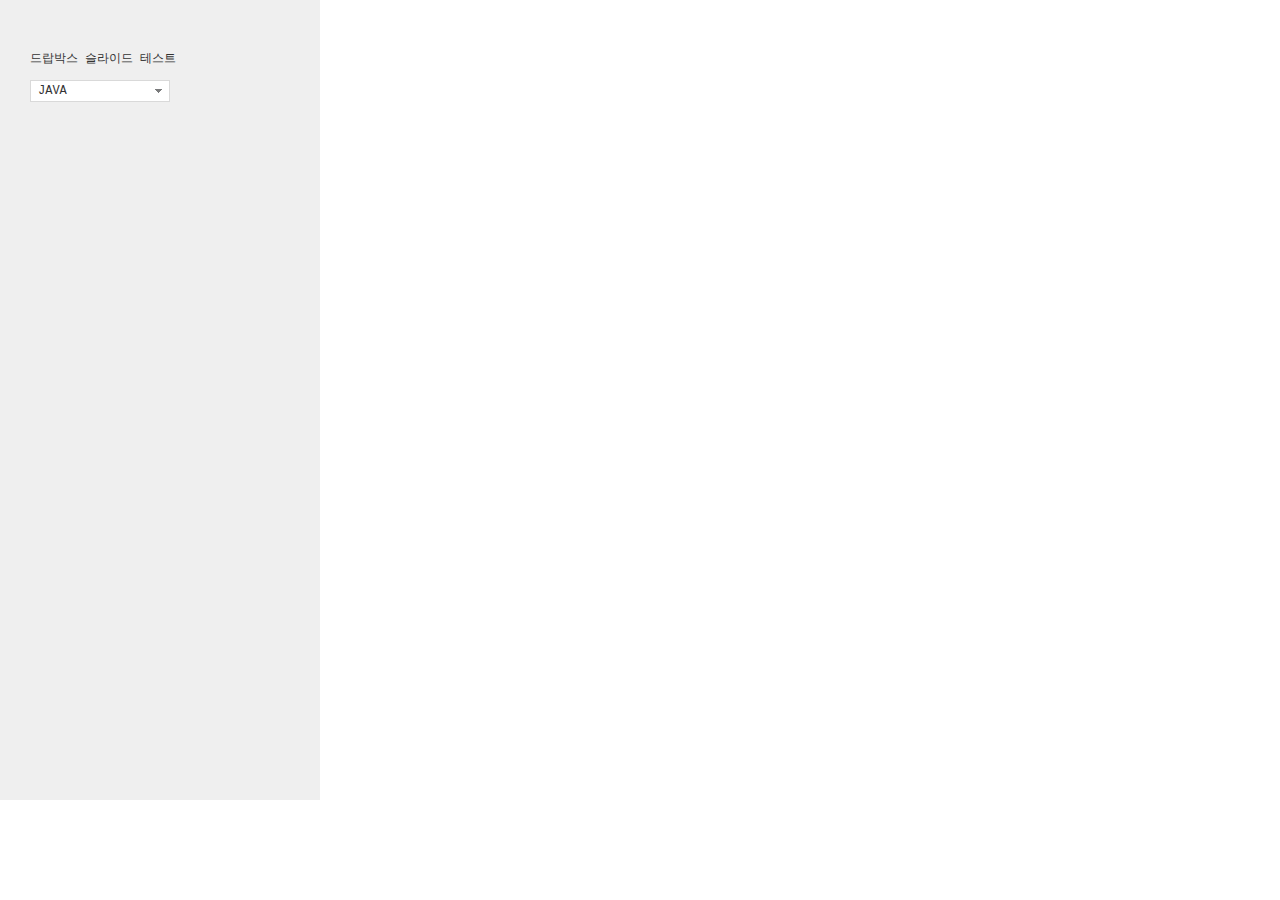
<file: index.html>
<!DOCTYPE html>
<html>
<head>
	<meta charset="utf-8">
	<meta http-equiv="X-UA-Compatible" content="IE=edge">
	<title>slideView</title>
	<link rel="stylesheet" href="Framework/afc/style/afc.css"/>
	<link rel="stylesheet" href="Framework/afc/style/comp.css"/>
	<link rel="stylesheet" href="Framework/afc/style/basicStyle.css"/>
	<link rel="stylesheet" href="Framework/afc/style/jquery-ui.css"/>

	<link rel="stylesheet" href="Template/slideViewApp_global.css"/>
	<link rel="stylesheet" href="Template/style.css"/>

	<script>
	//Electron 과 추가 라이브러리(예, jQuery 등) 와의 충돌 방지
	window.nodeRequire = window.require;
	delete window.require;
	delete window.exports;
    delete window.module;

var PROJECT_OPTION = 
{
    "build": {
        "bridgeName": "none",
        "frwLoadOption": "inTimeLoad"
    },
    "general": {
        "autoScale": false,
        "phoneDocWidth": 0,
        "tabletDocWidth": 0,
        "queryFormat": "qry",
        "scaleVal": 1,
        "userScalable": false,
        "tabletMinWidth": 500
    },
    "unitUrl": ""
};
    </script>

	<script defer src="Framework/afc/library/jquery-core.js"></script>
	<script defer src="Framework/afc/library/jquery-ui.js"></script>
	<script defer src="Framework/afc/library/jquery.ui.touch-punch.js"></script>
	<script defer src="Framework/afc/library/ARect.js"></script>
	<script defer src="Framework/afc/library/AUtil.js"></script>
	<script defer src="Framework/afc/library/afc.js"></script>
	<script defer src="Framework/afc/library/TabKeyController.js"></script>
	<script defer src="Framework/afc/library/PosUtil.js"></script>
	<script defer src="Framework/afc/component/AComponent.js"></script>
	<script defer src="Framework/afc/component/ADropBox.js"></script>
	<script defer src="Framework/afc/component/AView.js"></script>
	<script defer src="Framework/afc/component/AFloat.js"></script>
	<script defer src="Framework/afc/component/AContainer.js"></script>
	<script defer src="Framework/afc/component/AWindow.js"></script>
	<script defer src="Framework/afc/component/APage.js"></script>
	<script defer src="Framework/afc/component/AApplication.js"></script>
	<script defer src="Framework/afc/event/AEvent.js"></script>

	
	<script defer src="Library/ExADropBox.js"></script>

	<script defer src="Source/slideViewApp.js"></script>

</head>
<body class="_global_style_ global_resp">
</body>
</html>
</file>
<file: Framework/afc/style/afc.css>
body
{
	margin: 0px;
	padding: 0px;
	/*-webkit-user-select: none;*/
	-webkit-touch-callout: none;
	-webkit-tap-highlight-color:rgba(0,0,0,0);
   	-webkit-focus-ring-color:rgba(0, 0, 0, 0);
	
	/*background:transparent !important;*/
	/*overflow: auto;*/
}

span, button
{
	-webkit-touch-callout: none;
	/*-webkit-user-select: none;*/
	/*-webkit-tap-highlight-color:rgba(0,0,0,0);*/
   	/*-webkit-focus-ring-color:rgba(0, 0, 0, 0);*/
	-webkit-focus-ring-color: transparent;
	-webkit-tap-highlight-color: transparent;
}

button
{
	font-size: inherit;
	font-family: inherit;
}

input, textarea
{
	-webkit-user-modify: read-write-plaintext-only;
	-webkit-tap-highlight-color: transparent;
	font-size: inherit;
	font-family: inherit;
}


input[type="checkbox"]
{
    cursor: default;
}

input[type="radio"]
{
    cursor: default;
}


/*
*:focus
{
	outline: none;
}
*/

/*
#page_navigator, #page_navigator button 
{
	font-size: 14px;
}
*/



/*------------------------------------------------------*/
.slide-in-left
{
	position: absolute;
	animation: slideLeftIn 300ms;
	animation-fill-mode:both;
	-webkit-animation: slideLeftIn 300ms;
	-webkit-animation-fill-mode:both;
}
.slide-out-left
{
	position: absolute;
	animation: slideLeftOut 300ms;
	animation-fill-mode:both;
	-webkit-animation: slideLeftOut 300ms;
	-webkit-animation-fill-mode:both;
}

.slide-in-right
{
	position: absolute;
	animation: slideRightIn 300ms;
	animation-fill-mode:both;
	-webkit-animation: slideRightIn 300ms;
	-webkit-animation-fill-mode:both;
}
.slide-out-right
{
	position: absolute;
	animation: slideRightOut 300ms;
	animation-fill-mode:both;
	-webkit-animation: slideRightOut 300ms;
	-webkit-animation-fill-mode:both;
}
/*--------------------------------------------------*/

.slide-in-up
{
	-webkit-animation: slideUpIn 0.001s;
	-webkit-animation-fill-mode:both;
}
.slide-out-up
{
	-webkit-animation: slideUpOut 0.001s;
	-webkit-animation-fill-mode:both;
}

.left-menu-in
{
    -webkit-animation: leftMenuIn 0.5s ease;
    -webkit-animation-fill-mode:both;
}

.left-menu-out
{
    -webkit-animation: leftMenuOut 0.5s 1 ease;
    -webkit-animation-fill-mode:both;
}

.right-recent-in
{
    -webkit-animation: rightRecentIn 0.5s 1 ease;
    -webkit-animation-fill-mode:both;
}

.show-toast
{
    -webkit-animation: showToast 2s;
    -webkit-animation-fill-mode:both;
}


.show-toast1
{
    -webkit-animation: showToast 1s;
    -webkit-animation-fill-mode:both;
}
.show-toast2
{
    -webkit-animation: showToast 2s;
    -webkit-animation-fill-mode:both;
}
.show-toast3
{
    -webkit-animation: showToast 3s;
    -webkit-animation-fill-mode:both;
}
.show-toast4
{
    -webkit-animation: showToast 4s;
    -webkit-animation-fill-mode:both;
}
.show-toast5
{
    -webkit-animation: showToast 5s;
    -webkit-animation-fill-mode:both;
}
.show-toast6
{
    -webkit-animation: showToast 6s;
    -webkit-animation-fill-mode:both;
}

.rotate_img_turn
{
    -webkit-animation: roateImg_turn 0.5s;
	 -webkit-animation-fill-mode:both;
}

.rotate_img_return
{
    -webkit-animation: roateImg_return 0.5s;
    -webkit-animation-fill-mode:both;
}

.slide-out-right-img
{
	-webkit-animation: slideRightOutImg 2s;
	-webkit-animation-fill-mode:both;
}

.slide-in-right-img
{
	-webkit-animation: slideRightInImg 2s;
	-webkit-animation-fill-mode:both;
}

.anim0
{
    -webkit-animation: animF0 2s;
    -webkit-animation-fill-mode:both;
}

@-webkit-keyframes animF0
{
	from { 
			-webkit-transform: translateX(-100%);
			opacity: 0.0;
		 }
	to   { 
			-webkit-transform: translateX(0%);
			opacity: 1.0;
	     }
}

@-webkit-keyframes slideRightOutImg
{
	from { 
			-webkit-transform: translateX(100%);
			opacity: 0.0;
		 }
	to   { 
			-webkit-transform: translateX(0%);
			opacity: 1.0;
	     }
}

@-webkit-keyframes slideRightInImg
{
	from { 
			-webkit-transform: translateX(0%);
			opacity: 1.0;
		 }
	to   { 
			-webkit-transform: translateX(100%);
			opacity: 0.0;
	     }
}


/*animation key frames*/

@-webkit-keyframes roateImg_turn
{
	from { -webkit-transform: rotate(0deg); }
	to { -webkit-transform: rotate(90deg); }
}

@-webkit-keyframes roateImg_return
{
    from { -webkit-transform: rotate(90deg); }
	to { -webkit-transform: rotate(0deg); }
}

/*------------------------------------------------------*/
@-webkit-keyframes slideLeftIn
{
	from { -webkit-transform: translateX(100%); }
	to { -webkit-transform: translateX(0%); }
}
@-webkit-keyframes slideLeftOut
{
	from { -webkit-transform: translateX(0%); }
	to { -webkit-transform: translateX(-100%); }
}

@-webkit-keyframes slideRightIn
{
	from { -webkit-transform: translateX(-100%); }
	to { -webkit-transform: translateX(0%); }
}

@-webkit-keyframes slideRightOut
{
	from { -webkit-transform: translateX(0%); }
	to { -webkit-transform: translateX(100%); }
}

@keyframes slideLeftIn
{
	from {transform: translateX(100%); }
	to { transform: translateX(0%); }
}
@keyframes slideLeftOut
{
	from { transform: translateX(0%); }
	to { transform: translateX(-100%); }
}

@keyframes slideRightIn
{
	from { transform: translateX(-100%); }
	to { transform: translateX(0%); }
}

@keyframes slideRightOut
{
	from { transform: translateX(0%); }
	to { transform: translateX(100%); }
}

/*------------------------------------------------------*/

@-webkit-keyframes slideUpIn
{
	from { -webkit-transform: translateY(0%); z-index: 2; }
	to { -webkit-transform: translateY(-104%); }
	
	/*from { top: 40px; z-index: 2; }*/
	/*to { top: 0px; }*/
}
@-webkit-keyframes slideUpOut
{
	
	from { -webkit-transform: translateY(-104%); z-index: 1; }
	to { -webkit-transform: translateY(-204%); }
	
	/*from { top: 0px; z-index: 1; }*/
	/*to { top: -40px; }*/
}

@-webkit-keyframes leftMenuIn{
    0%{
        -webkit-transform: translate(-95%);
		opacity: 0.0;
    }
    100%{
        -webkit-transform: translate(0%);
        opacity: 1.0;
    }
}

@-webkit-keyframes leftMenuOut{
    0%{
        -webkit-transform: translate(0%);
		opacity: 1.0;
    }
    100%{
        -webkit-transform: translate(-95%);
        opacity: 0.0;
    }
}

@-webkit-keyframes rightRecentIn{
    0%{
        -webkit-transform: translate(200px);
		opacity: 0.0;
    }
    100%{
        -webkit-transform: translate(0px);
        opacity: 1.0;
    }
}

@-webkit-keyframes showToast{
      0%{ opacity: 0.0; }
     25%{ opacity: 1.0; }
     75%{ opacity: 1.0; }
    100%{ opacity: 0.0; }
}

/*
.ellipsis 
{
    overflow: hidden;
    white-space: nowrap;
    text-overflow: ellipsis;
}

.multi-ellipsis
*/ 
.ellipsis
{
    overflow: hidden;
    text-overflow: ellipsis;
    display: -webkit-box;
   	/*-webkit-line-clamp: 1; */
   	-webkit-box-orient: vertical;
   	word-wrap: break-word;
}

/* indicator css */

.loader-wrap
{
	position: absolute;
    width : 100%;
	height : 100%;
	display: -webkit-flex;
	display: -ms-inline-flex;
	display: inline-flex;
	-webkit-align-items:center;
	-ms-align-items:center;
	align-items:center;
	background : transparent;
	z-index : 2147483647;
}

.loader {
	margin: auto;
	text-indent: -9999em;
	border-top: 3px solid rgba(166, 166, 166, 0.2);
	border-right: 3px solid rgba(166, 166, 166, 0.2);
	border-bottom: 3px solid rgba(166, 166, 166, 0.2);
	border-left: 3px solid blue;
	-webkit-transform: translateZ(0);
	-ms-transform: translateZ(0);
	transform: translateZ(0);
	-webkit-animation: load8 1.1s infinite linear;
	animation: load8 1.1s infinite linear;
	position: absolute;
	left: 50%;
	top: 50%;
	margin-left: -13px;
	margin-top: -13px;
}
.loader,
.loader:after {
	border-radius: 50%;
	width: 20px;
	height: 20px;
}
@-webkit-keyframes load8 {
  0% {
    -webkit-transform: rotate(0deg);
    transform: rotate(0deg);
  }
  100% {
    -webkit-transform: rotate(360deg);
    transform: rotate(360deg);
  }
}
@keyframes load8 {
  0% {
    -webkit-transform: rotate(0deg);
    transform: rotate(0deg);
  }
  100% {
    -webkit-transform: rotate(360deg);
    transform: rotate(360deg);
  }
}


/* indicator css2 */
.loadspin-box {
 position: absolute;
 margin: auto;
 left: 0;
 top: 0;
 bottom: 0;
 right: 0;
 width: 15px;
 height: 15px;
 border-radius: 100%;
 box-shadow: 15px 15px rgb(79,77,73), -15px 15px rgb(223,223,223), -15px -15px rgb(79,77,73), 15px -15px rgb(223,223,223);
  -webkit-box-shadow: 15px 15px rgb(79,77,73), -15px 15px rgb(223,223,223), -15px -15px rgb(79,77,73), 15px -15px rgb(223,223,223);
 animation: loadspin ease infinite 4.6s;
  -webkit-animation: loadspin ease infinite 4.6s;
}

 

@keyframes loadspin {
 0%,
 100% {
  box-shadow: 15px 15px rgb(79,77,73), -15px 15px rgb(223,223,223), -15px -15px rgb(79,77,73), 15px -15px rgb(223,223,223);
 }
 25% {
  box-shadow: -15px 15px rgb(223,223,223), -15px -15px rgb(79,77,73), 15px -15px rgb(223,223,223), 15px 15px rgb(79,77,73);
 }
 50% {
  box-shadow: -15px -15px rgb(79,77,73), 15px -15px rgb(223,223,223), 15px 15px rgb(79,77,73), -15px 15px rgb(223,223,223);
 }
 75% {
  box-shadow: 15px -15px #dfdfdf, 15px 15px #4f4d49, -15px 15px #dfdfdf, -15px -15px #4f4d49;
 }
}

@-webkit-keyframes loadspin {
 0%,
 100% {
  box-shadow: 15px 15px rgb(79,77,73), -15px 15px rgb(223,223,223), -15px -15px rgb(79,77,73), 15px -15px rgb(223,223,223);
 }
 25% {
  box-shadow: -15px 15px rgb(223,223,223), -15px -15px rgb(79,77,73), 15px -15px rgb(223,223,223), 15px 15px rgb(79,77,73);
 }
 50% {
  box-shadow: -15px -15px rgb(79,77,73), 15px -15px rgb(223,223,223), 15px 15px rgb(79,77,73), -15px 15px rgb(223,223,223);
 }
 75% {
  box-shadow: 15px -15px #dfdfdf, 15px 15px #4f4d49, -15px 15px #dfdfdf, -15px -15px #4f4d49;
 }
}


/* common style */

.sys_border_cyan
{
	border: 1px solid cyan;
}

.sys_box_shadow
{
	box-shadow: 0 -4px 8px 0 rgba(0,0,0,0.2), 0 8px 20px 0 rgba(0, 0, 0, 0.19);
}

/* RefreshIndicator */
@keyframes pull-to-refresh-material-rotate {
	100% {
		transform: rotate(360deg);
	}
}

@keyframes pull-to-refresh-material-dash {
	0% {
		stroke-dasharray: 1, 200;
		stroke-dashoffset: 0;
	}
	50% {
		stroke-dasharray: 89, 200;
		stroke-dashoffset: -35px;
	}
	100% {
		stroke-dasharray: 89, 200;
		stroke-dashoffset: -124px;
	}
}

.loader_type2 {
	margin: auto;
	font-size: 25px;
	width: 1em;
	height: 1em;
	border-radius: 50%;
	position: absolute;
	-webkit-animation: load5 1.1s infinite ease;
	animation: load5 1.1s infinite ease;
	-webkit-transform: translateZ(0) scale(0.5);
	-ms-transform: translateZ(0) scale(0.5);
	transform: translateZ(0) scale(0.5);
	left: 0;
	top: 0;
	bottom: 0;
	right: 0;
  }
  @-webkit-keyframes load5 {
	0%,
	100% {
	  box-shadow: 0em -2.6em 0em 0em #464646, 1.8em -1.8em 0 0em rgba(70,70,70, 0.2), 2.5em 0em 0 0em rgba(70,70,70, 0.2), 1.75em 1.75em 0 0em rgba(70,70,70, 0.2), 0em 2.5em 0 0em rgba(70,70,70, 0.2), -1.8em 1.8em 0 0em rgba(70,70,70, 0.2), -2.6em 0em 0 0em rgba(70,70,70, 0.5), -1.8em -1.8em 0 0em rgba(70,70,70, 0.7);
	}
	12.5% {
	  box-shadow: 0em -2.6em 0em 0em rgba(70,70,70, 0.7), 1.8em -1.8em 0 0em #464646, 2.5em 0em 0 0em rgba(70,70,70, 0.2), 1.75em 1.75em 0 0em rgba(70,70,70, 0.2), 0em 2.5em 0 0em rgba(70,70,70, 0.2), -1.8em 1.8em 0 0em rgba(70,70,70, 0.2), -2.6em 0em 0 0em rgba(70,70,70, 0.2), -1.8em -1.8em 0 0em rgba(70,70,70, 0.5);
	}
	25% {
	  box-shadow: 0em -2.6em 0em 0em rgba(70,70,70, 0.5), 1.8em -1.8em 0 0em rgba(70,70,70, 0.7), 2.5em 0em 0 0em #464646, 1.75em 1.75em 0 0em rgba(70,70,70, 0.2), 0em 2.5em 0 0em rgba(70,70,70, 0.2), -1.8em 1.8em 0 0em rgba(70,70,70, 0.2), -2.6em 0em 0 0em rgba(70,70,70, 0.2), -1.8em -1.8em 0 0em rgba(70,70,70, 0.2);
	}
	37.5% {
	  box-shadow: 0em -2.6em 0em 0em rgba(70,70,70, 0.2), 1.8em -1.8em 0 0em rgba(70,70,70, 0.5), 2.5em 0em 0 0em rgba(70,70,70, 0.7), 1.75em 1.75em 0 0em #464646, 0em 2.5em 0 0em rgba(70,70,70, 0.2), -1.8em 1.8em 0 0em rgba(70,70,70, 0.2), -2.6em 0em 0 0em rgba(70,70,70, 0.2), -1.8em -1.8em 0 0em rgba(70,70,70, 0.2);
	}
	50% {
	  box-shadow: 0em -2.6em 0em 0em rgba(70,70,70, 0.2), 1.8em -1.8em 0 0em rgba(70,70,70, 0.2), 2.5em 0em 0 0em rgba(70,70,70, 0.5), 1.75em 1.75em 0 0em rgba(70,70,70, 0.7), 0em 2.5em 0 0em #464646, -1.8em 1.8em 0 0em rgba(70,70,70, 0.2), -2.6em 0em 0 0em rgba(70,70,70, 0.2), -1.8em -1.8em 0 0em rgba(70,70,70, 0.2);
	}
	62.5% {
	  box-shadow: 0em -2.6em 0em 0em rgba(70,70,70, 0.2), 1.8em -1.8em 0 0em rgba(70,70,70, 0.2), 2.5em 0em 0 0em rgba(70,70,70, 0.2), 1.75em 1.75em 0 0em rgba(70,70,70, 0.5), 0em 2.5em 0 0em rgba(70,70,70, 0.7), -1.8em 1.8em 0 0em #464646, -2.6em 0em 0 0em rgba(70,70,70, 0.2), -1.8em -1.8em 0 0em rgba(70,70,70, 0.2);
	}
	75% {
	  box-shadow: 0em -2.6em 0em 0em rgba(70,70,70, 0.2), 1.8em -1.8em 0 0em rgba(70,70,70, 0.2), 2.5em 0em 0 0em rgba(70,70,70, 0.2), 1.75em 1.75em 0 0em rgba(70,70,70, 0.2), 0em 2.5em 0 0em rgba(70,70,70, 0.5), -1.8em 1.8em 0 0em rgba(70,70,70, 0.7), -2.6em 0em 0 0em #464646, -1.8em -1.8em 0 0em rgba(70,70,70, 0.2);
	}
	87.5% {
	  box-shadow: 0em -2.6em 0em 0em rgba(70,70,70, 0.2), 1.8em -1.8em 0 0em rgba(70,70,70, 0.2), 2.5em 0em 0 0em rgba(70,70,70, 0.2), 1.75em 1.75em 0 0em rgba(70,70,70, 0.2), 0em 2.5em 0 0em rgba(70,70,70, 0.2), -1.8em 1.8em 0 0em rgba(70,70,70, 0.5), -2.6em 0em 0 0em rgba(70,70,70, 0.7), -1.8em -1.8em 0 0em #464646;
	}
  }
  @keyframes load5 {
	0%,
	100% {
	  box-shadow: 0em -2.6em 0em 0em #464646, 1.8em -1.8em 0 0em rgba(70,70,70, 0.2), 2.5em 0em 0 0em rgba(70,70,70, 0.2), 1.75em 1.75em 0 0em rgba(70,70,70, 0.2), 0em 2.5em 0 0em rgba(70,70,70, 0.2), -1.8em 1.8em 0 0em rgba(70,70,70, 0.2), -2.6em 0em 0 0em rgba(70,70,70, 0.5), -1.8em -1.8em 0 0em rgba(70,70,70, 0.7);
	}
	12.5% {
	  box-shadow: 0em -2.6em 0em 0em rgba(70,70,70, 0.7), 1.8em -1.8em 0 0em #464646, 2.5em 0em 0 0em rgba(70,70,70, 0.2), 1.75em 1.75em 0 0em rgba(70,70,70, 0.2), 0em 2.5em 0 0em rgba(70,70,70, 0.2), -1.8em 1.8em 0 0em rgba(70,70,70, 0.2), -2.6em 0em 0 0em rgba(70,70,70, 0.2), -1.8em -1.8em 0 0em rgba(70,70,70, 0.5);
	}
	25% {
	  box-shadow: 0em -2.6em 0em 0em rgba(70,70,70, 0.5), 1.8em -1.8em 0 0em rgba(70,70,70, 0.7), 2.5em 0em 0 0em #464646, 1.75em 1.75em 0 0em rgba(70,70,70, 0.2), 0em 2.5em 0 0em rgba(70,70,70, 0.2), -1.8em 1.8em 0 0em rgba(70,70,70, 0.2), -2.6em 0em 0 0em rgba(70,70,70, 0.2), -1.8em -1.8em 0 0em rgba(70,70,70, 0.2);
	}
	37.5% {
	  box-shadow: 0em -2.6em 0em 0em rgba(70,70,70, 0.2), 1.8em -1.8em 0 0em rgba(70,70,70, 0.5), 2.5em 0em 0 0em rgba(70,70,70, 0.7), 1.75em 1.75em 0 0em #464646, 0em 2.5em 0 0em rgba(70,70,70, 0.2), -1.8em 1.8em 0 0em rgba(70,70,70, 0.2), -2.6em 0em 0 0em rgba(70,70,70, 0.2), -1.8em -1.8em 0 0em rgba(70,70,70, 0.2);
	}
	50% {
	  box-shadow: 0em -2.6em 0em 0em rgba(70,70,70, 0.2), 1.8em -1.8em 0 0em rgba(70,70,70, 0.2), 2.5em 0em 0 0em rgba(70,70,70, 0.5), 1.75em 1.75em 0 0em rgba(70,70,70, 0.7), 0em 2.5em 0 0em #464646, -1.8em 1.8em 0 0em rgba(70,70,70, 0.2), -2.6em 0em 0 0em rgba(70,70,70, 0.2), -1.8em -1.8em 0 0em rgba(70,70,70, 0.2);
	}
	62.5% {
	  box-shadow: 0em -2.6em 0em 0em rgba(70,70,70, 0.2), 1.8em -1.8em 0 0em rgba(70,70,70, 0.2), 2.5em 0em 0 0em rgba(70,70,70, 0.2), 1.75em 1.75em 0 0em rgba(70,70,70, 0.5), 0em 2.5em 0 0em rgba(70,70,70, 0.7), -1.8em 1.8em 0 0em #464646, -2.6em 0em 0 0em rgba(70,70,70, 0.2), -1.8em -1.8em 0 0em rgba(70,70,70, 0.2);
	}
	75% {
	  box-shadow: 0em -2.6em 0em 0em rgba(70,70,70, 0.2), 1.8em -1.8em 0 0em rgba(70,70,70, 0.2), 2.5em 0em 0 0em rgba(70,70,70, 0.2), 1.75em 1.75em 0 0em rgba(70,70,70, 0.2), 0em 2.5em 0 0em rgba(70,70,70, 0.5), -1.8em 1.8em 0 0em rgba(70,70,70, 0.7), -2.6em 0em 0 0em #464646, -1.8em -1.8em 0 0em rgba(70,70,70, 0.2);
	}
	87.5% {
	  box-shadow: 0em -2.6em 0em 0em rgba(70,70,70, 0.2), 1.8em -1.8em 0 0em rgba(70,70,70, 0.2), 2.5em 0em 0 0em rgba(70,70,70, 0.2), 1.75em 1.75em 0 0em rgba(70,70,70, 0.2), 0em 2.5em 0 0em rgba(70,70,70, 0.2), -1.8em 1.8em 0 0em rgba(70,70,70, 0.5), -2.6em 0em 0 0em rgba(70,70,70, 0.7), -1.8em -1.8em 0 0em #464646;
	}
  }
</file>
<file: Framework/afc/style/comp.css>
/************************************************************************************/
/*	Component Default Style 														*/
/************************************************************************************/

.AButton-Style
{
	position: absolute;
	box-sizing: border-box;
	border: 0px solid;
	/*white-space: normal;*/
	text-decoration: none;
	/*The button text padding should be set to 0px, because the iPhone default is 1em.*/
	/*padding: 0px 0px 1px 0px;*/
	
	/*Remove the source of padding setting in Init method in AButton.js*/
	padding: 0px;
	
	/*outline: 0;*/
	
    /*cursor:pointer;*/
}

.AButton-Style > img
{
	vertical-align: middle;
}


.ALabel-Style
{
	position: absolute;
	box-sizing: border-box;
	display: inline-block;
	border: 0px solid;
	cursor: default;
}

/*asoocool 20180419*/
.ALabel-Style > pre
{
	padding: 0px;
	margin: 0px;
	font-size: inherit;
	font-family: inherit;
}


.ATextBox-Style
{
	position: absolute;
	box-sizing: border-box;
	border: 0px solid;
	
	padding: 0px;
	margin: 0px;
	/*asoocool 20180419*/
	font-size: inherit;
	font-family: inherit;
	
	white-space: pre-wrap;
	
	display: flex;
/* 	align-items: center; */
	
	display: -ms-flexbox;
	-ms-flex-align: center;
}

/*-----------------------------------------------------------------------*/
.ACheckBox-Style
{
	position: absolute;
	box-sizing: border-box;
    padding-left: 20px;
    cursor: default;
	
	display: flex;
	align-items: center;
	
	display: -ms-flexbox;
	-ms-flex-align: center;
	
	background-repeat: no-repeat;
	background-size: 16px 16px;
	background-position : left center;
}
/*
.checkbox_normal
{	
	background-repeat: no-repeat;
	background-size: 16px 16px;
	background-position : left center;
}

.checkbox_check
{
	background-repeat: no-repeat;
	background-size: 16px 16px;
	background-position : left center;
}
*/
/*-----------------------------------------------------------------------*/
.ARadioButton-Style
{
	position: absolute;
	box-sizing: border-box;
    padding-left: 20px;
    cursor: default;
	
	display: flex;
	align-items: center;
	
	display: -ms-flexbox;
	-ms-flex-align: center;
}


/*-----------------------------------------------------------------------*/
.ARadioGroup-Style
{
	position: absolute;
	box-sizing: border-box; 
    border: 0px solid;
    overflow: hidden;
}

/*-----------------------------------------------------------------------*/
.ATextField-Style
{
	position: absolute;
	box-sizing: border-box;
	border-style: solid;
	border-width: 1px;
	padding-left : 5px;
	padding-right : 5px;
}

/*-----------------------------------------------------------------------*/
.ASlider-Style
{
	position: absolute;
    box-sizing: border-box;
    border: 0px solid;
    padding: 0px;
    margin: 0px; 
	font-size: inherit;
}

/*-----------------------------------------------------------------------*/
.ATextArea-Style
{
	position: absolute;
	box-sizing: border-box;	
	border-style: solid;
	border-width: 1px;
	padding : 5px 5px 5px 5px;
	resize: none;
}

/*-----------------------------------------------------------------------*/
.ADropBox-Style
{
	position: absolute;
	box-sizing: border-box;
	border: 0px solid;
	overflow: hidden;
	padding-left: 5px;
	padding-right: 22px;
}

.dropbox_back
{
	width: 100%;
	height: 100%;
}

/*input tag*/
.dropbox_label
{
	border: none;
	padding-top: 0px;
	width: 100%;
	height: 100%;
}

/*IE input clear 버튼 제거*/
.dropbox_label::-ms-clear
{
	display: none;
}

.dropbox_label:focus
{
	/*outline:0px;*/
}

.dropbox_button
{
	position: absolute;
	display: inline-block;
	background-position: center center;
	background-repeat: no-repeat;
	top: 0px;
	right: 0px;
	width: 22px;
	height: 100%;	
}

.dropbox_list
{
	margin: 0px;
	padding-left: 0px;
	padding-right: 0px;
	list-style-type: none;
	width: 100%;
	height: 100%;
	white-space: nowrap;
	overflow: auto;
	cursor: default;
}

.dropbox_list > li
{
	padding-left: 5px;
	padding-right: 5px;
	
}

/*
.dropbox_cell
{
	padding-left: 5px;
	cursor: default;
	height: 20px;
	line-height: 20px;
}

.dropbox_cellover
{
	padding-left: 5px;
	cursor: default;
	height: 20px;
	line-height: 20px;
}
*/

/*-----------------------------------------------------------------------*/
.ASelectBox-Style
{
	position: absolute;
	box-sizing: border-box;
	border-style : solid;
	border-width : 1px;	
	font-size: inherit;
}

/*-----------------------------------------------------------------------*/
.AGrid-Style
{
	position: absolute;
	box-sizing: border-box;
	overflow: visible;
}

.AGrid-Style td
{
	overflow: hidden;
	padding: 0px;
	text-align: center;
}

.grid-header-table
{
	position: absolute;
	box-sizing: border-box;
	left: 0px; 
	top: 0px;
	
	width: 100%; 
	border-collapse: collapse; 
	table-layout: fixed;
}

.grid-body-table
{
	width: 100%;
	box-sizing: border-box;
	border-collapse: collapse; 
	table-layout: fixed;
}

.grid-scroll-area
{
/*
	position: absolute;
	box-sizing: border-box;
	left: 0px; 
	top: 0px;
*/
	width: 100%;
	height: 100%; 
	overflow-y: auto; 
	overflow-x: hidden; 
	-webkit-overflow-scrolling: touch;
}


/*-----------------------------------------------------------------------*/
.ATree-Style
{
	position: absolute;
	box-sizing: border-box;
	border: 0px solid;
	overflow: auto;
}

/*-----------------------------------------------------------------------*/
.ASwitchButton-Style
{
	position: absolute;
	box-sizing: border-box;
}

.switch-off
{
	position: absolute;
	border-radius: 25%/50%;
	cursor:pointer;
}

.switch-on
{
	position: absolute;
	border-radius: 25%/50%;
	cursor:pointer;
}

.switch-off span
{
	position: absolute;
	width: 50%;
	height: 100%;
	display: inline-block;
	margin-left: 0px;
	border-radius: 50%; 	
}

.switch-on span
{
	position: absolute;
	width: 50%;
	height: 100%;
	display: inline-block;
	margin-left: 50%;
	border-radius: 50%;
}


/*-----------------------------------------------------------------------*/
.AImage-Style
{
	position: absolute;
	box-sizing: border-box; 
	border : 0px soild;    
}

/*-----------------------------------------------------------------------*/
.ACanvas-Style
{
	position: absolute;
	box-sizing: border-box;
    border: 0px solid;
}

/*-----------------------------------------------------------------------*/
.AProgress-Style
{
	position: absolute;
	box-sizing: border-box; 
	overflow: hidden;
	border-radius: 20px;
}

.AProgress-Style div
{
	width:40%;
	height:100%;
	border-radius:20px;	
}

/*-----------------------------------------------------------------------*/
.ADatePicker-Style
{
	position: absolute;
	box-sizing: border-box;
	border: 0px solid; 
	font-size: inherit;
}

/*-----------------------------------------------------------------------*/
.ATimePicker-Style
{
	position: absolute;
	box-sizing: border-box;
	border: 0px solid;  
}

.AScrollBar-Style
{
	position: absolute;
	box-sizing: border-box;
	border: 0px solid;  	
}

.AScrollBar-Style > span
{
	display: inline-block;
}


/*-----------------------------------------------------------------------*/
.AGridLayout-Style
{
	position: absolute;
	box-sizing: border-box;
	border: 0px solid;
}

.AGridLayout-Style > table
{
	border-collapse:collapse; 
	width: 100%;
	height: 100%;	
	table-layout : fixed;
	/*border:1px solid white;*/
}

.AFlexLayout-Style
{
	display: flex;
	display: -ms-flexbox;
	
	align-content: flex-start;
	-ms-flex-line-pack: start;
	/*
	flex-direction: row;
	flex-wrap: nowrap;
	justify-content: flex-start;
	align-items: flex-start;
	align-content: flex-start;
	
	display: -ms-flexbox;
	-ms-flex-direction: row;
	-ms-flex-wrap: nowrap;
	-ms-flex-pack: start;
	-ms-flex-align: start;
	-ms-flex-line-pack: start;
	*/
		
	position: absolute;
	box-sizing: border-box;
	border: 0px solid;
	overflow: hidden;
}


/*-----------------------------------------------------------------------*/
.AView-Style
{
	position: absolute;
	box-sizing: border-box;
	border: 0px solid;
	overflow: visible;
	outline: none;
}

.AFlexView-Style
{
	display: flex;
	flex-direction: column;
	
	display: -ms-flexbox;
	-ms-flex-direction: column;
	
	
	position: absolute;
	box-sizing: border-box;
	overflow: hidden;
}

.ASplitView-Style
{
	position: absolute;
	box-sizing: border-box;
	overflow: hidden;
}

.AAccordion-Style
{
	position: absolute;
	box-sizing: border-box;
	overflow: auto;
}

.AAccordion-Menu
{
	background-repeat: no-repeat;
	background-position: 3px center;
	background-size: 16px 16px;
	background-image: url('../image/arrow_left.png');
}

.AAccordion-Menu.expand
{
	background-image: url('../image/arrow_down.png');
}

.AAccordion-Contents
{
	
}


.AContainer-Style
{
	position: absolute;
	box-sizing: border-box;
	/*overflow: auto;*/
}


/*-------------------------------- AMenu ---------------------------------------*/
.AMenu-Style
{
	cursor:	default;
	/*font-size: 12px;*/
	border-collapse: collapse;
	width: 100%;
	height: 100%;
}

.AMenu-Style tr { height: 25px; }

.AMenu-Style td:nth-child(1) { padding-left: 5px; padding-right: 5px; }
.AMenu-Style td:nth-child(2) { }
.AMenu-Style td:nth-child(3)	/* sub mark or hot-key */
{
	text-align: right;
	min-width: 25px;
	padding-right: 10px;
}

/* menu icon */
.AMenu-Style span
{ 
	display: inline-block;
	width: 16px;
	height: 16px;
	vertical-align: middle;
}

.menu-icon-sub
{
	background-image: url("../image/sub_icon.png");
	background-size: auto;
	background-repeat:  no-repeat;
	background-position: center;
	width: 16px;
}


/*-----------------------------------------------------------------------*/

.ABar-Style
{
	display: -webkit-flex;
	display: -ms-flexbox;
	flex-direction: row;
	-webkit-flex-direction: row;
	-ms-flex-direction: row;
	
	position: absolute;
	box-sizing: border-box;
	overflow: auto;
}

.ATabBar-Style
{
	display: -webkit-flex;
	display: -ms-flexbox;
	flex-direction: row;
	-webkit-flex-direction: row;
	-ms-flex-direction: row;
	
	position: absolute;
	box-sizing: border-box;
	overflow: hidden;
	/*overflow-x: auto;*/
	
	cursor: default;
}

.AMenuBar-Style
{
	display: -webkit-flex;
	display: -ms-flexbox;
	flex-direction: row;
	-webkit-flex-direction: row;
	-ms-flex-direction: row;
	
	position: absolute;
	box-sizing: border-box;
	overflow: auto;
}




/*-------------------------------- AListView ---------------------------------------*/
.AListView-Style
{
	position: absolute;
	box-sizing: border-box;
	overflow: hidden;
	outline: none;
}

.listview-row
{
	position: relative;
	/*height: 60px;*/	/*item-height 값을 지우더라도 최소한의 공간을 보여주기 위해 필요*/
}

.listview-dev
{
	overflow: auto;
}

/*------------------------------  -----------------------------------------*/
.ATabView-Style
{
	position: absolute;
	box-sizing: border-box;
    overflow: hidden;
	outline: none;
}

.ATabView-Style .tab_area
{
	width:100%;
	height: 22px;
	white-space: nowrap;
	box-sizing: border-box;
}

.ATabView-Style .tab_area > span
{
	width: 110px;
	line-height: 22px;
	cursor: default;
}


.ATabView-Style .tab_contents
{
	box-sizing:border-box;    	
	width:100%;
	height: calc(100% - 22px);
}

.ATabView_select
{
	display:inline-block;
	height:100%;
	text-align:center;
	background-size: 100% 100%;
	/*cursor:pointer;*/
	overflow: hidden;
	box-sizing: border-box;
}

.ATabView_deselect
{
	display:inline-block;
	height:100%;
	text-align:center;
	background-size: 100% 100%;
	/*cursor:pointer;*/
	overflow: hidden;
	box-sizing: border-box;
}

/*-----------------------------------------------------------------------*/
.AToolBar-Style
{
	position: absolute;
	box-sizing: border-box;
    background-color: #000000;
    border: 0px solid;
    overflow: auto;
    white-space: nowrap;
    
}
/*
.ScrollLeft::before
{
	content:'';
	position:absolute;
	left: 0px;
	top: 0px;
	width: 20px;
	height: 100%;
	background-image:url("../../img/img_left.png") ;
	background-repeat: no-repeat;
 	background-size: 17px 30px;
 	background-position: center;
}

.ScrollRight::after
{
	content:'';
	position:absolute;
	right: 0px;
	top: 0px;
	width: 20px;
	height: 100%;
	background-image:url("../../img/img_right.png") ;
	background-repeat: no-repeat;
 	background-size: 17px 30px;
 	background-position: center;
}*/
/*------------------------------  -----------------------------------------*/
.AWebView-Style
{
	position: absolute;
	box-sizing: border-box; 
    border: 0px solid;
    overflow: auto;	/*asoocool, 이 값을 바꾸면 ios 에서 작동하지 않음.*/
}

.AWebView-Style iframe
{
	width: 100%;
	height: 100%;
}


.scrollarrow-top
{
	width: 24px;
	height: 24px;
	background-image : url('../image/scroll_up_arrow.png');
	background-repeat: no-repeat;
 	background-position: center;
}

.scrollarrow-bottom
{
	width: 24px;
	height: 24px;
	background-image : url('../image/scroll_down_arrow.png');
	background-repeat: no-repeat;
 	background-position: center;
}

.scrollarrow-left
{
	width: 24px;
	height: 24px;
}

.scrollarrow-right
{
	width: 24px;
	height: 24px;
}

/*------------------------------------------------------------------------*/

.ADataGrid-Style
{
	position: absolute;
	box-sizing: border-box; 
    border: 0px solid;
    overflow: hidden;
}

.APivotGrid-Style
{
	position: absolute;
	box-sizing: border-box; 
    border: 0px solid;
    overflow: hidden;
}

.APivotGrid-Style div::-webkit-scrollbar
{
	display: none;
}


/*------------------------------- ASlideView -----------------------------------------*/

.ASlideView-Style
{
	position: absolute;
	box-sizing: border-box;
	border: 0px solid;
	/*스크롤 기능을 끄고 커스텀 스크롤을 사용하기 위해, preventDefault 를 사용하면 다른 스크롤이 발생하지 않는다.*/
	overflow: hidden;
	
	outline: none;
	white-space: nowrap;
}

/* overflow hidden 이기때문에 할 필요 없음.
.ASlideView-Style::-webkit-scrollbar
{
	display: none;
}
*/

/* for IE */
.hide-scrlbar
{
	-ms-overflow-style: none;
}

.hide-scrlbar::-webkit-scrollbar 
{
   	display: none;
}




/*------------------------------- Comp Ex -----------------------------------------*/


.frm_min_btn
{
	border: none !important;
	background-color: transparent !important;
}

.frm_max_btn
{
	border: none !important;
	background-color: transparent !important;

}

.frm_close_btn
{
	border: none !important;
	background-color: transparent !important;

}

.frm_title_bg
{
	background-color: rgb(48, 48, 48) !important;
}

.popup_btn_touch
{
	border : 1px solid #d9d9d9 !important;
	color: #d9d9d9 !important;
	background-color: #424242 !important;
	border-radius : 3px !important;
}

.popup_btn_normal
{
	border : 1px solid #262626 !important;
	color: #d9d9d9 !important;
	background-color: #424242 !important;
	border-radius : 3px !important;
}

.AVideo-Style
{
	position: absolute;
	box-sizing: border-box;
}

.APivotGrid-Style
{
}
</file>
<file: Framework/afc/style/basicStyle.css>
/*
body
{
	color: #5c5c5c;
	font-family: Helvetica,나눔고딕,NanumGothic,돋움,Dotum;
	font-size : 12px;
}
*/


/*-------------------------------- AButton ---------------------------------------*/
.AButton-Style
{   
    color:#333333; 
	background-color: #ffffff;
	/*background-color: #f6f6f6;*/
	/*border : 1px solid #bbbbbb;*/
}



/*-------------------------------- ALabel ---------------------------------------*/
.ALabel-Style 
{
    /*color:#333333;*/
}

.ATextBox-Style
{
	/*color:#333333;*/
}


/*-------------------------------- ACheckBox ---------------------------------------*/
.ACheckBox-Style
{
    /*color: #333333;*/
	background-image: url("../image/checkbox_normal.png");
}

.ACheckBox-Style[style*="pointer-events: none"]
{
    opacity: 0.6;
}
/*
.checkbox_normal
{
	background-image: url("../image/checkbox_normal.png");
}
*/
.checkbox_check
{
	background-image: url("../image/checkbox_check.png");
}

/*--------------------------------- ARadioButton --------------------------------------*/
.ARadioButton-Style
{
	/*color: #333333;*/
	background-image : url('../image/radiobtn_normal.png');
	background-position : left center;
	background-repeat: no-repeat;
	background-size: 16px 16px;
	height : 22px;
	
}

.ARadioButton-Style[style*="pointer-events: none"]
{
    opacity: 0.6;
}


.radiobtn_check
{
	background-image : url('../image/radiobtn_check.png');
} 


/*--------------------------------- ARadioGroup --------------------------------------*/
.ARadioGroup-Style
{
    background-color: #efefef;
	border: 1px solid #d9d9d9;
	border-radius : 7px;
}

/*----------------------------------- ASelectBox ------------------------------------*/

.ASelectBox-Style{
	
	color: #333333;
	background-color: #ffffff;
	border-color : #d9d9d9;
	padding-left : 10px;
	
	-webkit-appearance:none; /*화살표 없애기*/
	-moz-appearance:none;	 
	appearance:none;
	
	background-image : url('../image/SelectBoxBtn.png');
	background-position : calc(100% - 7px) center;
	background-repeat : no-repeat;
	
}

.ASelectBox-Style option{
	color: #333333;
	background-color: #ffffff;
}

.ASelectBox-Style option:hover{
	background-color : #eeeeee;
}

.ASelectBox-Style::-ms-expand{display:none;}

.ASelectBox-Style[style*="pointer-events: none"]
{
    opacity: 0.6;
}



/*----------------------------------- ADropBox ------------------------------------*/
.ADropBox-Style	
{
	color: #333333;
	background-color: #ffffff;	
	border : 1px solid #d9d9d9;
}

.ADropBox-Style[style*="pointer-events: none"]
{
    opacity: 0.6;
}

/*ADropBox css*/
.dropbox_back
{
	color: #333333;
	background-color:#ffffff;
	border: 1px solid #d9d9d9;
}

.dropbox_label
{
	color : #333333;
	background-color: transparent;
}

.dropbox_button
{
	background-image: url("../image/DropBoxBtn.png");
}

.dropbox_cell
{

}

.dropbox_cellfocus
{
	background-color : #eeeeee;
}
/*
.dropbox_cell:hover
{
	background-color : #eeeeee;
}
*/
.dropbox_cellover
{
	background-color: #d5ecf5;
}



/*-------------------------------- AGrid ---------------------------------------*/
.AGrid-Style
{
	/*color:#333333;*/
    background-color: #ffffff;
	cursor: default;
}

/*
이걸 사용하지 말고 아래 것을 사용할 것.
이 값이 우선되어 새로 추가된 클래스가 적용되지 않는다.
.AGrid-Style thead
{
	background-color: #d9dee0;
}
*/

.head-prop
{
	background-color: #d9dee0;
}


.AGrid-Style td
{
	border:1px solid #c2c2c2;
}


.agrid_select
{
	background-color: #3b5885;
	color: white;
}


/*--------------------------------- ATree --------------------------------------*/
.ATree-Style
{
	/*color:#333333;*/
    background-color: #eeeeee;
}

.ATree-Style li > span, .ATree-Style li > label
{
	vertical-align: middle;
}

/*
.tree-normal
{
   	color: #ffffff !important;
   	background-color:#000000 !important;
}
*/

.tree-select
{
	background: #3b5885;
	color: #d9d9d9;
}

.tree-over
{
	box-shadow: inset 0 0 0 1px #90beed;
	background: rgba(180, 213, 255, 0.5);
}

.tree-after
{
	border-bottom : 3px solid cyan;
}

/*
1.0 에서는 tree_item 으로 사용했고 스타일이 없었음.
.tree-item > label {
	position: absolute;
}*/

.tree-expand
{
	display : inline-block;	
	/*margin-top : 3px;*/
	padding : 0;
	visibility : hidden;	
	width : 16px;
	height : 16px;
	cursor : default;
	
	/*line-height : 17px;
	color : #3b5885;
	border-style : solid;
	border-width : 1px;
	border-color : transparent;*/
	
	background-image: url('../image/folder_right.png');
	background-repeat: no-repeat;
	background-position: left center;
	background-size: auto;
}

.tree-expand.expanded {
	background-image: url('../image/folder_down.png');
}

/*.tree-expand:hover
{	
	color : #3b5885;
	border-style : solid;
	border-width : 1px;
	border-color : #3b5885;	
}*/



/*--------------------------------- AAccordion --------------------------------------*/
.AAccordion-Style
{
	/*color:#333333;*/
    background-color: #333;
}

.AAccordion-Menu
{
	/*color:#333333;*/
    background-color: #acacac;
    border-top: 1px solid #777777;
    border-bottom: 1px solid #777777;
}

.AAccordion-Contents
{
	/*color:#333333;*/
    /*background-color: #595959;*/
}

/*-------------------------------- AImage ---------------------------------------*/
.AImage-Style
{

}

.aimage-blank
{
	 background-image: url("../image/no_image.png");
	 background-size : contain;
	 background-position: center center;
	 background-repeat : no-repeat;
}

/*
.-chiron-aimage
{
    background-image: url("./img/no_image.png");
}
*/


/*-------------------------------- ACanvas ---------------------------------------*/
.ACanvas-Style
{
    background-color: #ffffff;
}


/*-------------------------------- AProgress ---------------------------------------*/
.AProgress-Style
{
	background-color: #f0f0f0;
	border: 1px solid #f0f0f0;
}

.AProgress-Style div
{
	background-color:rgb(54,54,237); 
}


/*-------------------------------- ATextArea ---------------------------------------*/
.ATextArea-Style
{
	/*color: #333333;*/
	background-color: #eeeeee;
	border-color : #d9d9d9;
}

.ATextArea-Style[style*="pointer-events: none"]
{
    opacity: 0.6;
}


.ATextField-Style
{
	/*color: #333333;*/
	background-color: #eeeeee;
	border-color : #d9d9d9;	
}

.ATextField-Style[style*="pointer-events: none"]
{
    opacity: 0.6;
}


.AScrollBar-Style
{
	
}





/*-------------------------------- AListView ---------------------------------------*/
.AListView-Style
{
	/*background: #efefef;*/
	background-color: #f1f3f5;
}

.AListView-select
{
	color: white !important;
	background-color: #1473e6 !important;
}

.listview-row
{
	border-bottom: 1px solid #c2c2c2; 
}                          


/*------------------------------ ATabView -----------------------------------------*/
.ATabView-Style
{
    background-color: #f1f3f5;
}

.ATabView-Style .tab_area
{
    border-bottom:1px solid #767676;
	background-color : transparent;
}

.ATabView_select
{
	color:white;
	background-color:#3b5885;
	border-top : 1px solid #aaaaaa;
	border-bottom : 0;
}

.ATabView_deselect
{
	color:#333333;
	background-color:#fdfdfd;
	border : 1px solid #aaaaaa;
	border-bottom : 0;
}


/*------------------------------ AWebView -----------------------------------------*/
.AWebView-Style
{
    background-color: #efefef;
}



.AFlexView-Style
{
	background-color: #efefef;
}

.ASplitView-Style
{
	background-color: #efefef;
}






/*------------------------------ ASwitchButton -----------------------------------------*/
.ASwitchButton-Style
{
	border : 1px solid #d9d9d9;
}

.switch-off
{
	position: absolute;
	background-color:#eeeeee;
	border : 1px solid #d9d9d9;
}

.switch-on
{
	position: absolute;
	background-color: #2a4a7b;
	border : 1px solid #2a4a7b;
}

.switch-off span
{
	position: absolute;
	background-color: #fefefe;
}

.switch-on span
{
	position: absolute;
	background-color: #fefefe;
}


/*-------------------------------- AView ---------------------------------------*/
.AView-Style
{
	color: #333333;
	background-color: #cdcdcd;
	
}



/*-------------------------------- AWindow ---------------------------------------*/
/*
.AWindow-Style
{
	background-color: #efefef;
}
*/



/*-------------------------------- AMenu ---------------------------------------*/
.AMenu-Style
{
	color: #ffffff;
	background-color: #3A3A3A;
	border: 1px solid #555555; 
}

/*
.AMenu-Style > tr
{
	
}
*/

.amenu-over
{
	background-color: #2a4a7b;
}



/*
.scrollbar-up
{
	width: 100%;
	height: 20px;
	background-image: url("../image/ctl_scroll_top_on.png");
}

.scrollbar-down
{
	width: 100%;
	height: 20px;
	background-image: url("../image/ctl_scroll_down_on.png");
}
*/


/*-------------------------------- ABar ---------------------------------------*/


.ABar-Style
{
	background-color: #3A3A3A;
}



.ATabBar-Style
{
	color: #d9d9d9;
	background-color: #3A3A3A;
}


.ADatePicker-Style{
	/*color: #333333;*/
	background-color: #fefefe;
	border : 1px solid #d9d9d9;	
	background-image : url('../image/datepicker.png');
	background-position : 3px center;
	background-size : 16px 16px;
	background-repeat : no-repeat;
	padding-left:22px;
}



.ADataGrid-Style
{

}

.APivotGrid-Style
{
}

/*-------------------------------- ASlideView ---------------------------------------*/
.ASlideView-Style
{
	background-color: #cdcdcd;
}



/* 
	webkit scrollbar custom (필요한 커스텀 값을 아래에 추가한다.)
	_global_style_ 에서 _global_scroll_style_ 으로 변경 AApplication 에서 pc 버전인 경우만 동적으로 추가
*/

._global_scroll_style_
{
	
}


/* framewnd */

.frm_border
{
	/*border: 1px solid #656565;*/
	box-shadow: 0 4px 8px 0 rgba(0,0,0,0.2), 0 6px 20px 0 rgba(0, 0, 0, 0.19);
}

._frame_title_
{

}

._frame_status_
{

}

/*----------------- dev_AGridLayout-Style  --------------------------------*/

/*
.dev_AGridLayout-Style
{
}

.dev_AGridLayout-Style > table > tbody > tr > td
{
	border : 1px dashed rgb(255,50,255);
}

.dev_AGridLayout-Style > table > tbody > tr > td span:hover
{
	background-color:transparent;
}
*/

/*----------------- dev_AFlexLayout-Style  --------------------------------*/
/*
.dev_AFlexLayout-Style
{	
	border : 1px dashed rgb(0,164,164);
}

.dev_AFlexLayout-Style > div
{
	border : 1px dashed rgb(0,164,164);
}
*/


.AVideo-Style
{   
    color:#fff; 
	background-color: #000;
}
</file>
<file: Template/slideViewApp_global.css>
._global_style_
{
	font-size: 12px !important;
	font-family: courier !important;
	text-size-adjust: none !important;

}

.global_resp
{
	/* global_resp 는 body 에 추가된 클래스 입니다. */

}

/*가로모드*/
@media screen and (orientation: landscape)
{
	.global_resp
	{
	}
}

/*ios*/
@supports (-webkit-overflow-scrolling: touch)
{
}

/*tablet*/
@media screen and (min-width:641px)
{
}
</file>
<file: Template/style.css>
.edit_here
{
	/* TODO:edit here */

}

.borderRadiusTop
{
	border-top-left-radius : 10px !important;
	border-top-right-radius : 10px !important;
}
</file>
